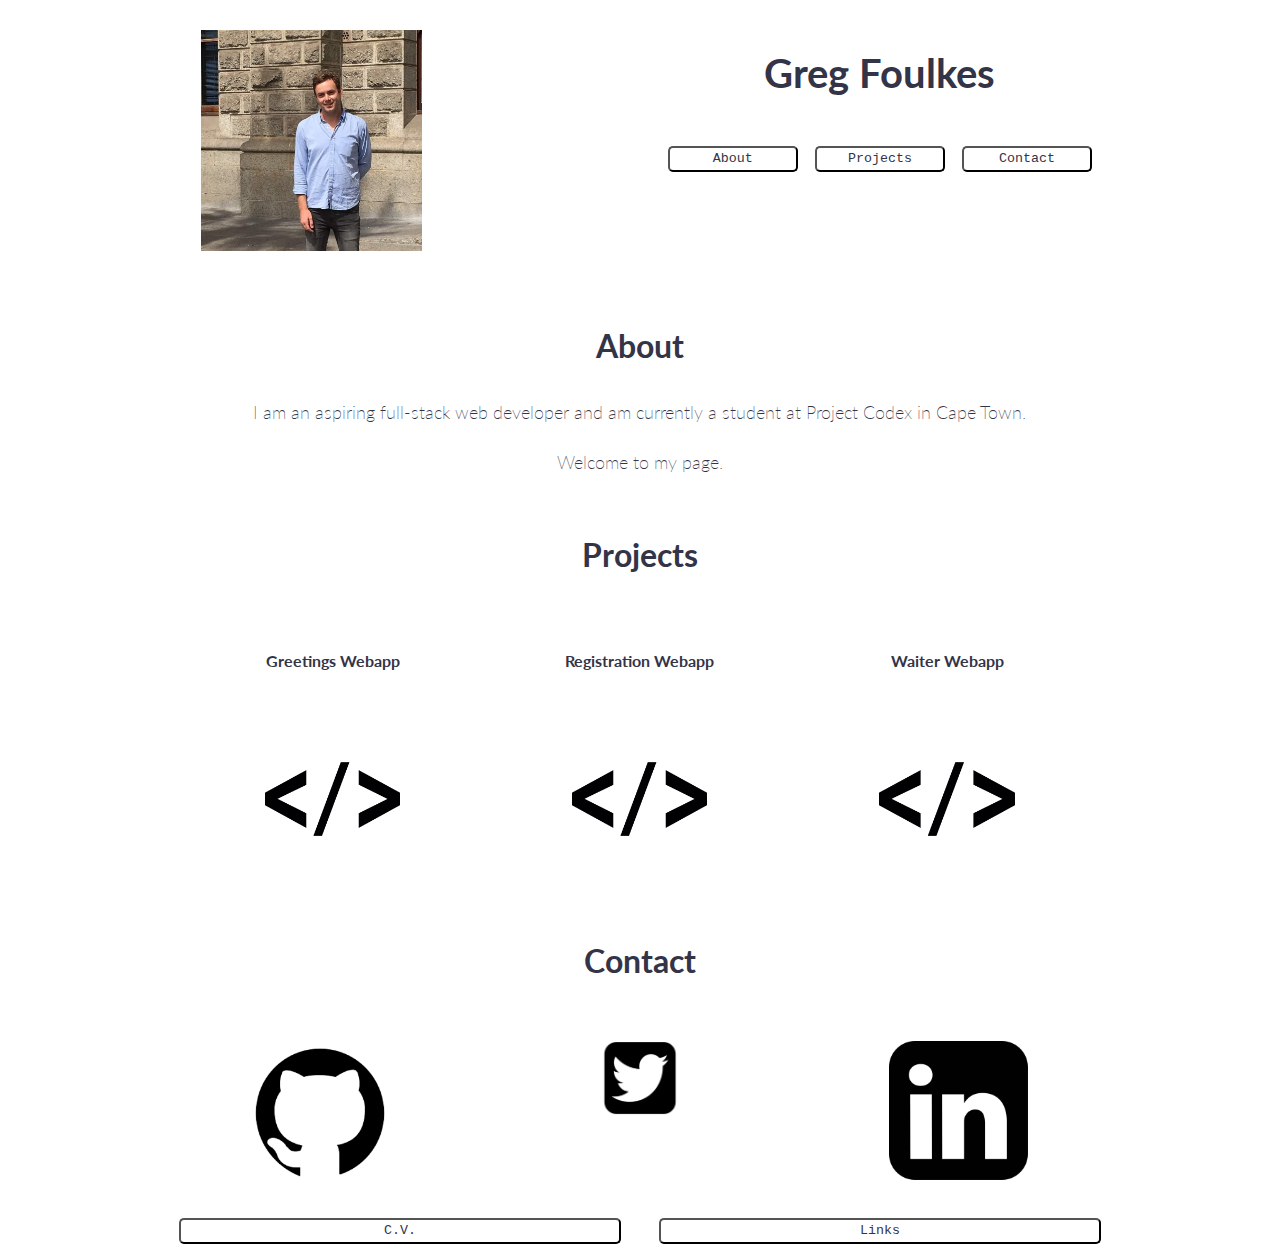
<file: index.html>
<!DOCTYPE html>
<html>
  <head>
    <meta charset="utf-8">
    <title>Greg Foulkes</title>
    <link rel="stylesheet" href="css/simple-grid.css">
    
  </head>
  <body>
    <div class="container">
      <div class="row">
        <div class="col-6-sm">
          <img src="images/152077020833486388 (2).jpeg"alt="It's me">
        </div>
          <div class = "col-6">
            <div class src="col-12-sm">
              <div class="col-12-sm center">
                <h1>Greg Foulkes</h1>
              </div>
            </div>
            <div class ="row">
              <nav>
                <a href="#about"><button type="button" name="About" class = "col-4-sm">About</button></a>
                <a href="#projects"><button  type="button" name="Front End Projects" class = "col-4-sm">Projects</button></a>
                <a href="#contact"><button type="button" name="Back End Projects" class = "col-4-sm">Contact</button></a>
              </nav>
            </div>
          </div>
        </div>
        <div class="row">
          <div class="col-12-sm">
            <h2 id= "about" class = "center">About</h2>
            <p class = 'center'>I am an aspiring full-stack  web developer and am currently a student at Project Codex in Cape Town.</p>
            <p class="center" >Welcome to my page.</p>
          </div>
        </div>
        <div class="row">
          <h2 id="projects" class = "center">Projects</h2>
          <div class="col-12-sm center">
            <div class="col-4-sm ">
              <h5 class="center">Greetings Webapp</h5>
              <a href="https://greg-greetings-webapp.herokuapp.com/" target="_blank"><img style="padding-top: 32px" src="logos/html.png" alt=""></a>
            </div>
            <div class="col-4-sm">
              <h5 class = "center">Registration Webapp</h5>
              <a href="https://greg-registrations-app.herokuapp.com/" target="_blank"><img class="center" style="padding-top: 32px" src="logos/html.png" alt=""></a>
            </div>
            <div class="col-4-sm">
              <h5 class = "center">Waiter Webapp</h5>
              <a href="https://greg-waiter-webapp.herokuapp.com/" target="_blank"><img class="center" style="padding-top: 32px" src="logos/html.png" alt=""></a>
            </div>
          </div>
        </div>
        <div class="row">
          <div id="contact" class="col-12-sm center">
              <h2 class = "center">Contact</h2>
          </div>
          <nav class = "col-4 center" >
            <a style = "width:75px; height 75px" href="https://github.com/gregfoulkes" target="_blank"><img src="logos/github.png" alt=""></a>
          </nav>
          <nav class = "col-4 center">
            <a  style = "width:130px; height 130px" href="https://twitter.com" target="_blank"><img src="logos/twiitter.png" alt=""></a>
          </nav>
          <nav class = "col-4 center" >
            <a style = "width:75px; height 75px" href="https://www.linkedin.com/in/greg-foulkes-27495115b/?trk=onboarding-landing&dl=no" target="_blank"><img src="logos/linkedin.png" alt=""></a>
          </nav>
        </div>
        <div class="row">
          <a href="#C.V."><button style="" type="button" name="About" class = "col-6-sm">C.V.</button></a>
          <a href="links.html" target="_blank"><button type="button" name="About" class = "col-6-sm">Links</button></a>
        </div>
      </div>
    </div>
  </body>
</html>
</file>
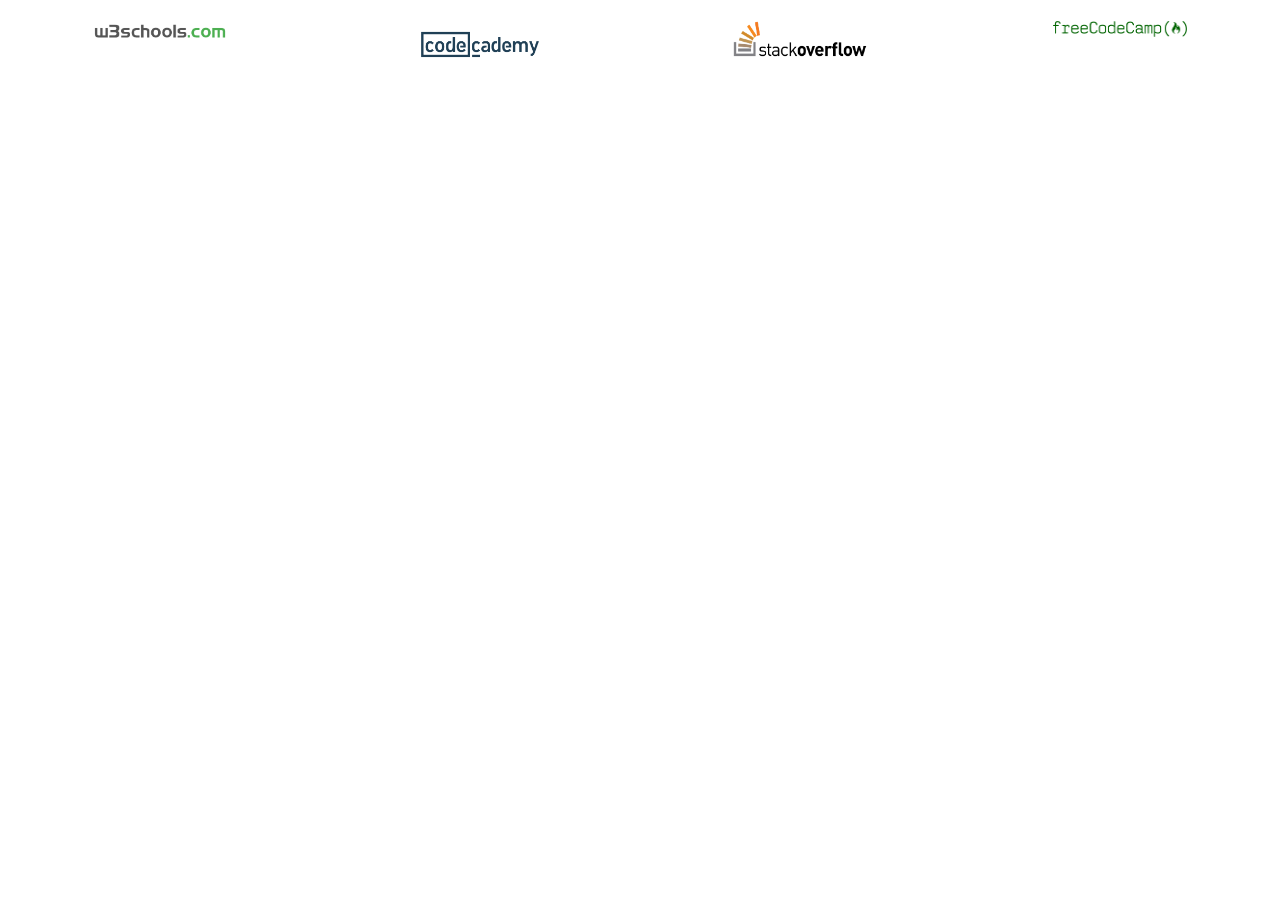
<file: links.html>
<!DOCTYPE html>
<html>
  <head>
    <meta charset="utf-8">
    <title>Links</title>
    <link rel="stylesheet" href="css/simple-grid.css">
  </head>
  <body>
    <div class="row">
      <div class="col-3 center">
        <a href="https://www.w3schools.com/" target="_blank"><img src="images/link_icons/W3Schools_logo.png" alt=""></a>
      </div>
      <div class="col-3 center">
        <a href="https://www.codecademy.com/" target="_blank"><img src="images/link_icons/codeAcademy.png" alt=""></a>
      </div>
      <div class="col-3 center">
        <a href="https://stackoverflow.com/" target="_blank"><img src="images/link_icons/Stack_Overflow_logo.png" alt=""></a>
      </div>
      <div class="col-3 center">
        <a href="https://www.freecodecamp.org/" target="_blank"><img src="images/link_icons/freeCodeCamp.png" alt=""></a>
      </div>
    </div>
  </body>
</html>
</file>
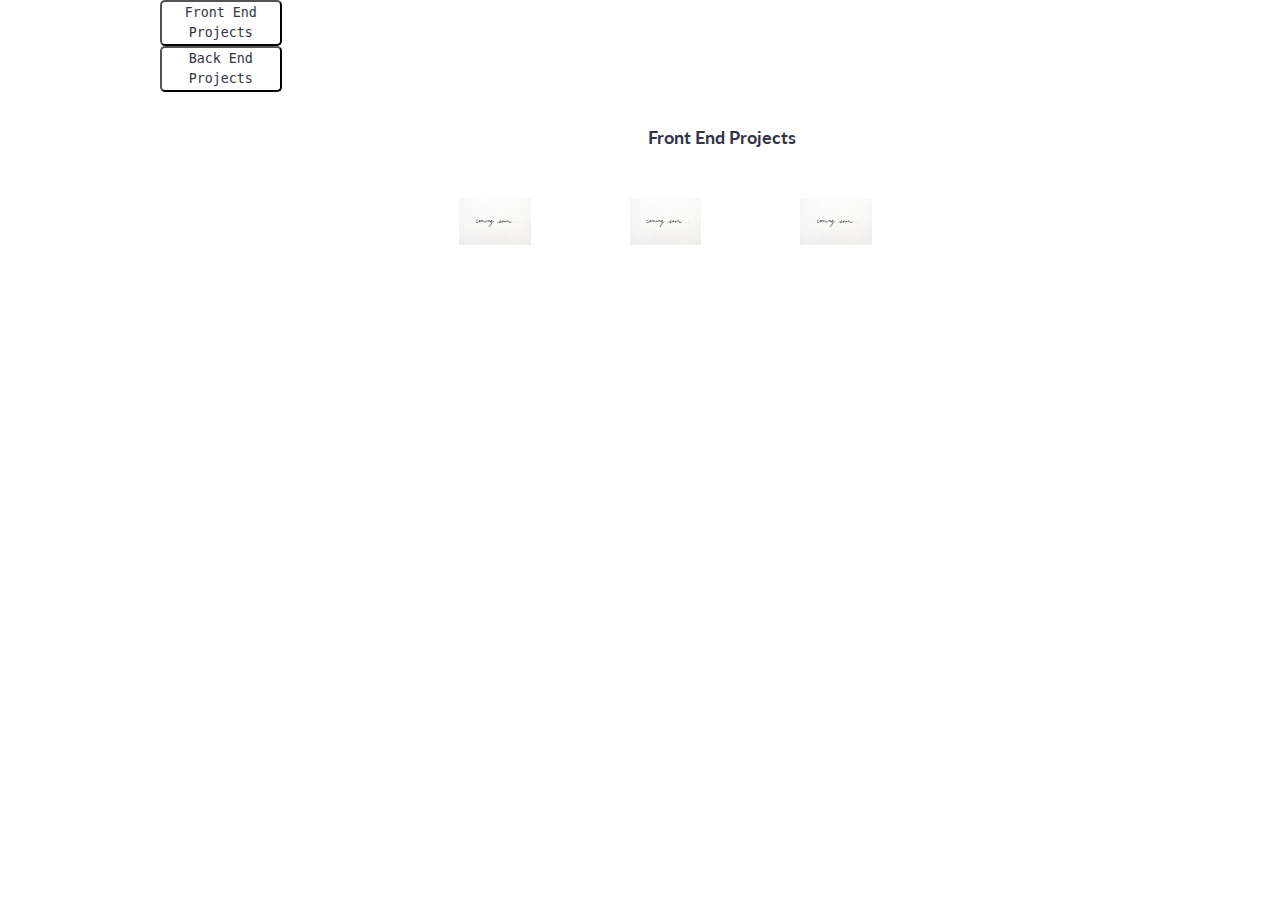
<file: projects.html>
<!DOCTYPE html>
<html>
  <head>
    <meta charset="utf-8">
    <title>Projects</title>
    <link rel="stylesheet" href="css/simple-grid.css">
  </head>
  <body>
    <div class="container">
        <div style="float:left, height: 100%" class="col-2">
          <div class="row">
            <a href="#front"><button type="button" name="button">Front End Projects</button></a>
          </div>
          <div class="row">
            <a href="#back"><button type="button" name="button">Back End Projects</button></a>
          </div>
        </div>
        <div style = "float: right" class="col-9">
          <div class="row">
            <div class="col-10">
              <h4 class = "center" id="front">Front End Projects</h4>
            </div>
          </div>
          <div class="row">
            <div class="col-3">
              <img src="images/coming-soon.jpg" alt="">
            </div>
            <div class="col-3">
            <img src="images/coming-soon.jpg" alt="">
            </div>
            <div class="col-3">
              <img src="images/coming-soon.jpg" alt="">
            </div>
          </div>
        </div>
    </div>
  </body>
</html>
</file>
<file: css/simple-grid.css>
/**
*** SIMPLE GRID
*** (C) ZACH COLE 2016
**/

@import url(https://fonts.googleapis.com/css?family=Lato:400,300,300italic,400italic,700,700italic);

/* UNIVERSAL */

html,
body {
  height: 100%;
  width: 100%;
  margin: 0;
  padding: 0;
  left: 0;
  top: 0;
  font-size: 100%;
}

/* ROOT FONT STYLES */

* {
  font-family: 'Lato', Helvetica, sans-serif;
  color: #333447;
  line-height: 1.5;
}

/* TYPOGRAPHY */

h1 {
  font-size: 2.5rem;
}

h2 {
  font-size: 2rem;
}

h3 {
  font-size: 1.375rem;
}

h4 {
  font-size: 1.125rem;
}

h5 {
  font-size: 1rem;
}

h6 {
  font-size: 0.875rem;
}

p {
  font-size: 1.125rem;
  font-weight: 200;
  line-height: 1.8;
}

.font-light {
  font-weight: 300;
}

.font-regular {
  font-weight: 400;
}

.font-heavy {
  font-weight: 700;
}

/* POSITIONING */

.left {
  text-align: left;
}

.right {
  text-align: right;
}

.center {
  text-align: center;
  margin-left: auto;
  margin-right: auto;
}

.justify {
  text-align: justify;
}

/* ==== GRID SYSTEM ==== */

.container {
  width: 90%;
  margin-left: auto;
  margin-right: auto;
}

.row {
  position: relative;
  width: 100%;
}

.row [class^="col"] {
  float: left;
  margin: 0.5rem 2%;
  min-height: 0.125rem;
}

.col-1,
.col-2,
.col-3,
.col-4,
.col-5,
.col-6,
.col-7,
.col-8,
.col-9,
.col-10,
.col-11,
.col-12 {
  width: 96%;
}

.col-1-sm {
  width: 4.33%;
}

.col-2-sm {
  width: 12.66%;
}

.col-3-sm {
  width: 21%;
}

.col-4-sm {
  width: 29.33%;
}

.col-5-sm {
  width: 37.66%;
}

.col-6-sm {
  width: 46%;
}

.col-7-sm {
  width: 54.33%;
}

.col-8-sm {
  width: 62.66%;
}

.col-9-sm {
  width: 71%;
}

.col-10-sm {
  width: 79.33%;
}

.col-11-sm {
  width: 87.66%;
}

.col-12-sm {
  width: 96%;
}

.row::after {
	content: "";
	display: table;
	clear: both;
}

.hidden-sm {
  display: none;
}

@media only screen and (min-width: 33.75em) {  /* 540px */
  .container {
    width: 80%;
  }
}

@media only screen and (min-width: 45em) {  /* 720px */
  .col-1 {
    width: 4.33%;
  }

  .col-2 {
    width: 12.66%;
  }

  .col-3 {
    width: 21%;
  }

  .col-4 {
    width: 29.33%;
  }

  .col-5 {
    width: 37.66%;
  }

  .col-6 {
    width: 46%;
  }

  .col-7 {
    width: 54.33%;
  }

  .col-8 {
    width: 62.66%;
  }

  .col-9 {
    width: 71%;
  }

  .col-10 {
    width: 79.33%;
  }

  .col-11 {
    width: 87.66%;
  }

  .col-12 {
    width: 96%;
  }

  .hidden-sm {
    display: block;
  }
}

@media only screen and (min-width: 60em) { /* 960px */
  .container {
    width: 75%;
    max-width: 60rem;
  }
}

img {
  padding: 5%;
  width: 50%;
  height: 50%;

}

button {
  padding: 1px;
  font-style: normal;
  font-family: monospace;
  font: courier;
  border-radius: 5px;
  background-color: white;
}
</file>
